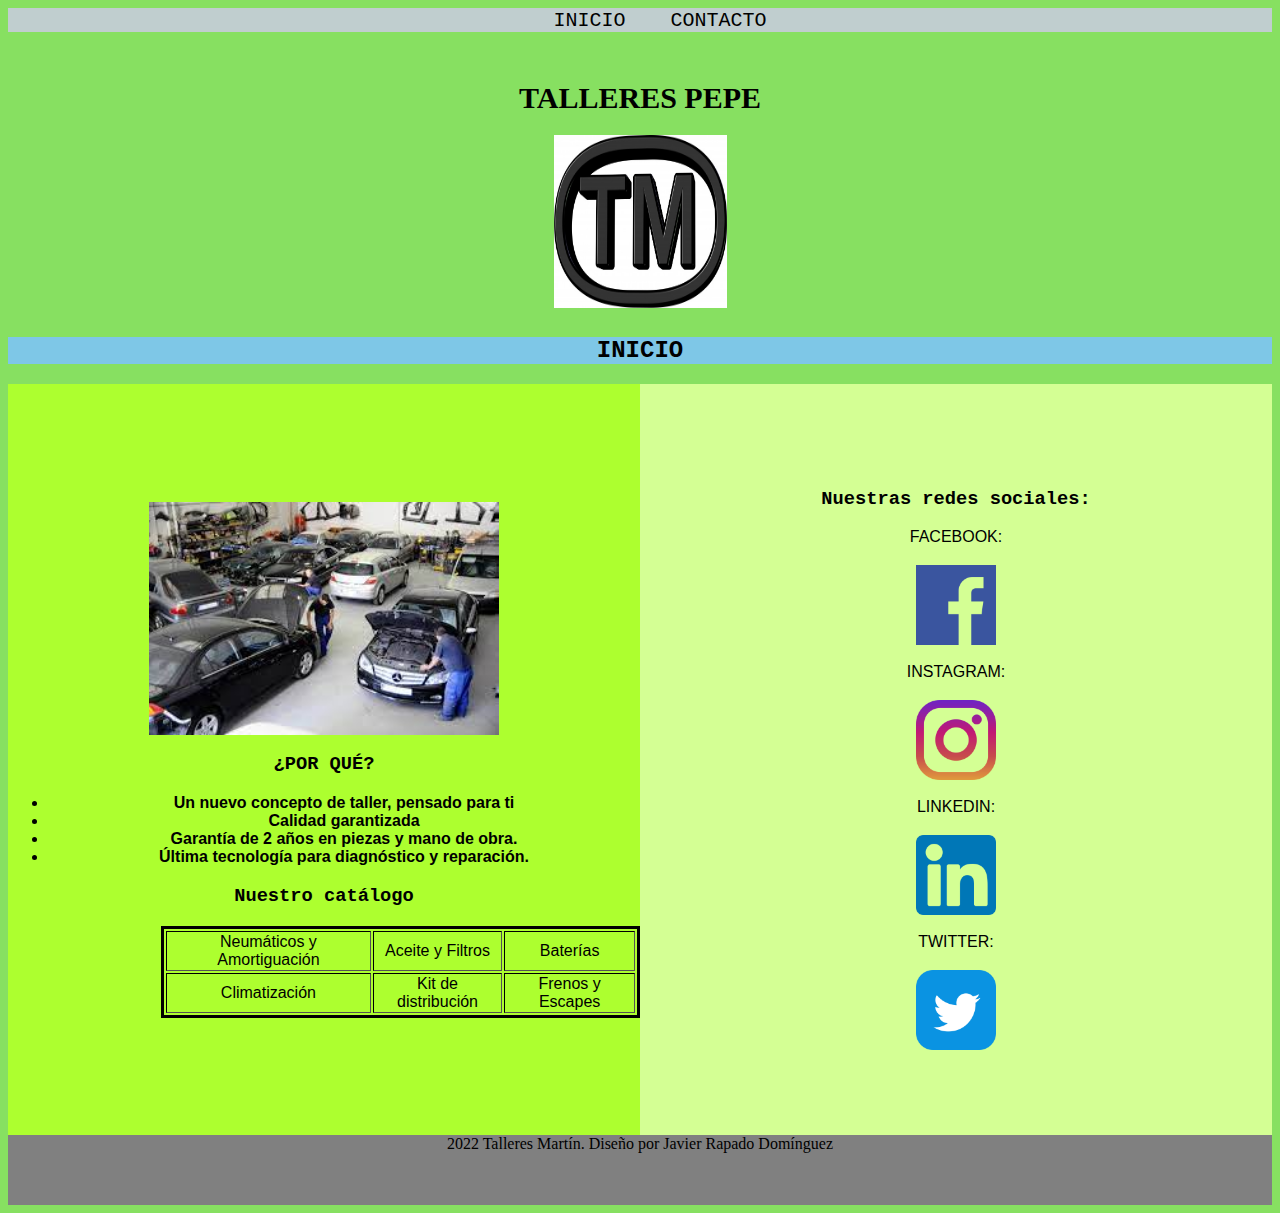
<file: Javier_Rapado_Dominguez/index.html>
<html>
<head>
	<meta charset="utf-8">
	<meta name="viewport" content="width=device-width, initial-scale=1">
	
	<title>Talleres Martín</title>
    <link rel="icon" href="https://www.google.com/url?sa=i&url=https%3A%2F%2Fwww.freepik.es%2Ffotos-vectores-gratis%2Flogo-taller&psig=AOvVaw3kidvaffapUTZ_n2mNsJ69&ust=1702926095743000&source=images&cd=vfe&opi=89978449&ved=0CBEQjRxqFwoTCLCfr5uUl4MDFQAAAAAdAAAAABAD" type="image/x-icon">
    <link rel="stylesheet" type="text/css" href="styles.css">
</head>
<body>
    <div class="container"></div>
        <nav>
            <ul class="menu">
                <li><a href="index.html">INICIO</a></li>
                <li><a href="contacto.html">CONTACTO</a></li>
            </ul>
        </nav>
    </div>
    <div class="titulo">
        <h1>TALLERES PEPE</h1>
        <img src="img/tm-logo.jpg" alt="Logo de Talleres Martín">
    </div>
    <div class="section">
        <h2>INICIO</h2>
    </div>
    <div class="sectionleft">
        <img src="img/fondo1.jfif">
        <h3>¿POR QUÉ?</h3>
        <ul>
            <li>Un nuevo concepto de taller, pensado para ti</li>
            <li>Calidad garantizada</li>
            <li>Garantía de 2 años en piezas y mano de obra.</li>
            <li>Última tecnología para diagnóstico y reparación.</li>
        </ul>
        <h3>Nuestro catálogo</h3>
        <table border="1">
            <tr>
                <td>Neumáticos y Amortiguación</td>
                <td>Aceite y Filtros</td>
                <td>Baterías</td>
            </tr>
            <tr>
                <td>Climatización</td>
                <td>Kit de distribución</td>
                <td>Frenos y Escapes</td>
            </tr>
        </table>
    </div>
    <div class="sectionright">
        <h3>Nuestras redes sociales:</h3>
        FACEBOOK:
        <a href="https://es-es.facebook.com">
            <br><br>
            <img src="img/Facebook logo.png">
        </a>
        <br><br>
        INSTAGRAM:
        <a href="https://instagram.com" target="_blank">
            <br><br>
            <img src="img/Instagram logo.png">
        </a>
        <br><br>
        LINKEDIN:
        <a href="https://es.linkedin.com" target="_blank">
            
            <br><br>
            <img src="img/LinkedIn logo.png">
        </a>
        <br><br>
        TWITTER:
        <a href="https://twitter.com"target="_blank">
            
            <br><br>
            <img src="img/Twitter logo.png">
        </a>





    </div>


<footer>
    <br><br>
    <p>2022 Talleres Martín. Diseño por Javier Rapado Domínguez</p>
    <br><br>
</footer>
</body>





</html>
</file>
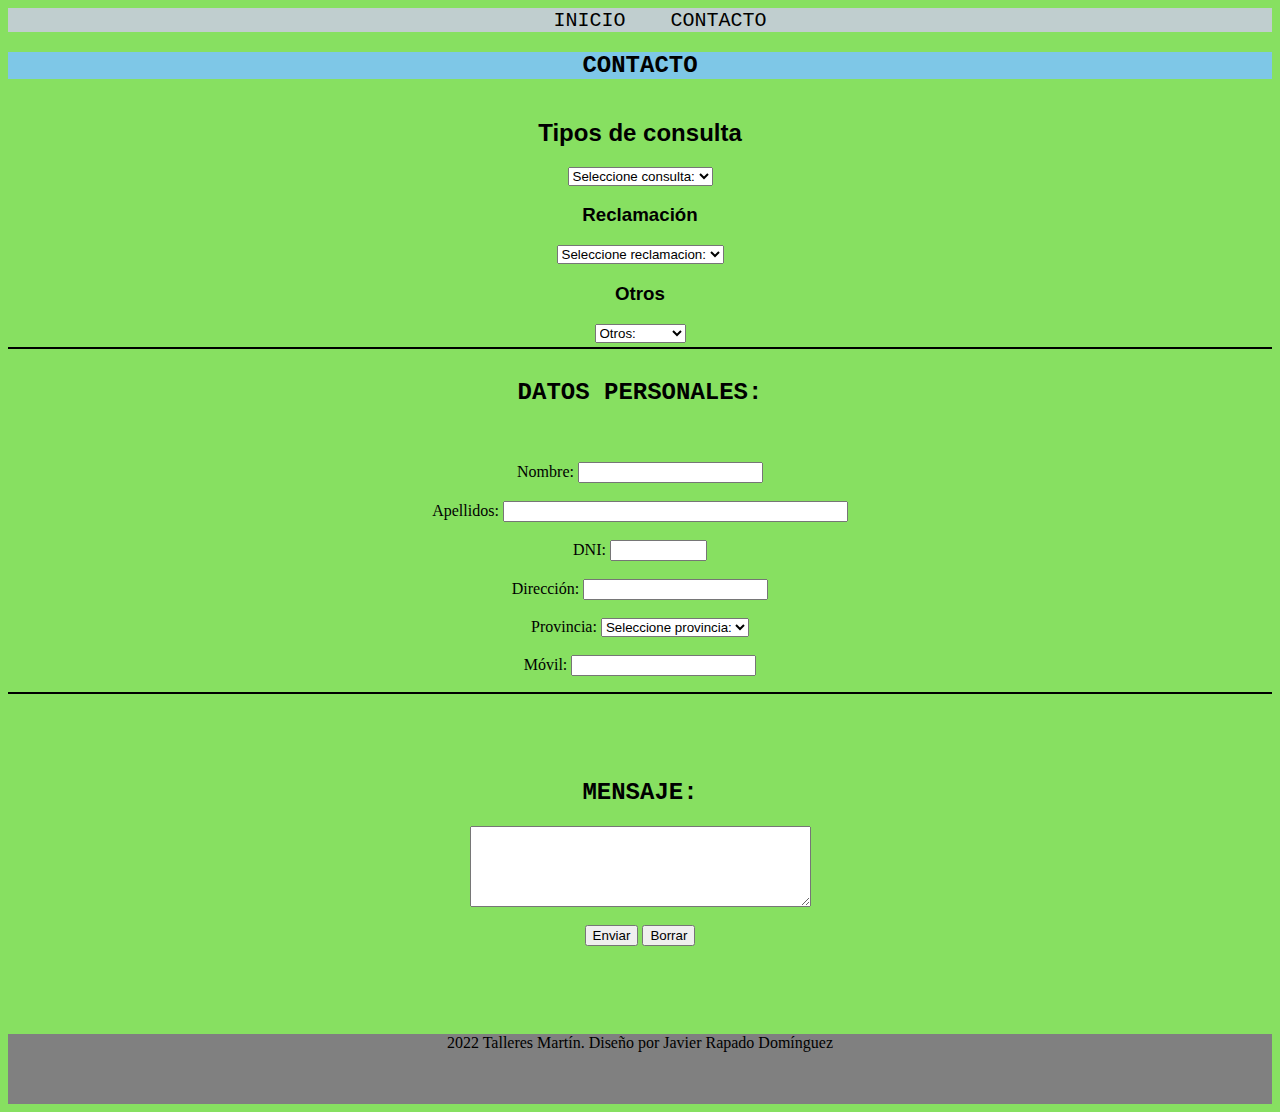
<file: Javier_Rapado_Dominguez/contacto.html>
<html>
<head>
	<meta charset="utf-8">
	<meta name="viewport" content="width=device-width, initial-scale=1">
	
	<title>Talleres Martín</title>
    <link rel="icon" href="img/tm-logo.jpg" type="image/x-icon">
    <link rel="stylesheet" type="text/css" href="styles.css">
</head>
<body>
    <div class="container"></div>
        <nav>
            <ul class="menu">
                <li><a href="index.html">INICIO</a></li>
                <li><a href="contacto.html">CONTACTO</a></li>
            </ul>
        </nav>
    </div>
    <div class="section">
        <h2>CONTACTO</h2>
    </div>
    <div class="Consulta">
        <h2>Tipos de consulta</h2>
        <select name="tipoconsulta">
            <option value="0">Seleccione consulta:</option>
            <option value="1">Neumáticos</option>
            <option value="2">Aceite y filtros</option>
            <option value="3">Baterías</option>
            <option value="4">Climatización</option>
            <option value="5">Kit de distribución</option>
            <option value="6">Frenos y Escapes</option>
        </select>
        
        <h3>Reclamación</h2>
        <select name="reclamacion">
            <option value="0">Seleccione reclamacion:</option>
            <option value="1">Servicio</option>
            <option value="2">Producto</option>
        </select>

        <h3>Otros</h2>
        <select name="otros">
            <option value="0">Otros:</option>
            <option value="1">Preguntas</option>
            <option value="2">Reparación</option>
        </select>
    </div>
    <div class="linea"></div>
    <div class="datos">
        <h2>DATOS PERSONALES: </h2>
        <form action="mailto:"talleresmartin@tuemail.com" method="post" enctype="text/plain">

            <br><br>
            Nombre:
            <input type="text" name="nombre" size="20">
            <br><br>
            Apellidos:
            <input type="text" name="apellidos" size="40">
            <br><br>
            DNI:
            <input type="text" name="DNI" size="9">
            <br><br>
            Dirección:
            <input type="text" name="direccion">
            <br><br>
            Provincia:
            <select name="provincia">
                <option value="0">Seleccione provincia:</option>
                <option value="1">Zamora</option>
                <option value="2">León</option>
                <option value="3">Salamanca</option>
                <option value="4">Palencia</option>
                <option value="5">Burgos</option>
                <option value="6">Valladolid</option>
                <option value="7">Soria</option>
                <option value="8">Ávila</option>
                <option value="9">Segovias</option>
            
            </select>
            <br><br>
            Móvil:
            <input type="text" name="movil">
        </div>
        <div class="linea"></div>
        <div class="mensaje">
            <br><br>
            <h2>MENSAJE:</h2>
            
            <textarea name="comentarios" rows="5" cols="40"></textarea> <!--Rows son las filas y cols las columnas--><br><br>
            <input type="submit" value="Enviar">
            <input type="reset" value="Borrar">    
        </div>
        </form>
        <br><br><br><br>
    </div>
    <footer>
        <p>2022 Talleres Martín. Diseño por Javier Rapado Domínguez</p>
        <br><br>
    </footer>
</body>





</html>
</file>
<file: Javier_Rapado_Dominguez/styles.css>
.menu a:hover{
    background-color: #535853;
    color: #FFF;
}
.menu{
    list-style-type: none;
}
.menu{
    text-align: center;
    background-color: rgb(192, 206, 207);
    font-size: 20px;
}
.menu ul{
    
    padding: 10px 0;    
    
}
.menu li{
    display: inline;
    margin: 0 20px;    
}
a{
    text-decoration: none;
    color: black;
    font-family: 'Courier New', Courier, monospace;
}
.titulo h1{
    font-size: 30px;
    text-align: center;   
}
.titulo img{
    height: 173px;
    width: 173px;
}
.titulo{
    height: 30%;
    width: 100%;
    align-items: center;
    align-content: center;
    text-align: center;
}
.sectionleft{
    width: 50%;
    height: 85%;
    float: left;
    background-color: greenyellow;
    text-align: center;
    align-items: center;
    align-content: center;
    font-family: Verdana, Geneva, Tahoma, sans-serif;
    font-weight: bold;
}
.sectionleft img{
    height: auto;
    width: 350px;
}
h2, h3{
    text-align: center;
    font-family: 'Courier New', Courier, monospace;
}
table{
    border: solid;
    border-color: rgb(0, 0, 0);
}
.section{
    width: 100%;
    height: auto;
    background-color: rgb(126, 199, 231);

}
.sectionright{
    width: 50%;
    height: 85%;
    float: right;
    background-color: rgb(212, 255, 148);
    text-align: center;
    align-items: center;
    align-content: center;
    font-family: 'Franklin Gothic Medium', 'Arial Narrow', Arial, sans-serif;
}
.sectionright img{
    width: 80px;
    height: 80px;
}
.sectionleft table{
    text-align: center;
    align-items: center;
    align-content: center;
    margin-left: 153px;
    font-family: 'Lucida Sans', 'Lucida Sans Regular', 'Lucida Grande', 'Lucida Sans Unicode', Geneva, Verdana, sans-serif;
}
footer{
    background-color: grey;
    text-align: center;
}
form{
    text-align: center;
    align-items: center;
    align-content: center;
}
.consulta h2{
    font-family: Verdana, Geneva, Tahoma, sans-serif;
}
.consulta ul{
    list-style: decimal;
    text-align: center;
    list-style-position: inside;
}
body{
    background-color: rgb(135, 224, 97);
}
.linea{
    border: solid 1px;
    margin-top: 4px;
    margin-bottom: 30px;
}
.mensaje{
    text-align: center;
    align-items: center;
    align-content: center;
}
.consulta{
    font-family: 'Segoe UI', Tahoma, Geneva, Verdana, sans-serif;
    text-align: center;
    align-items: center;
    align-content: center;
}
.consulta h3{
    font-family: Verdana, Geneva, Tahoma, sans-serif;
}
</file>
